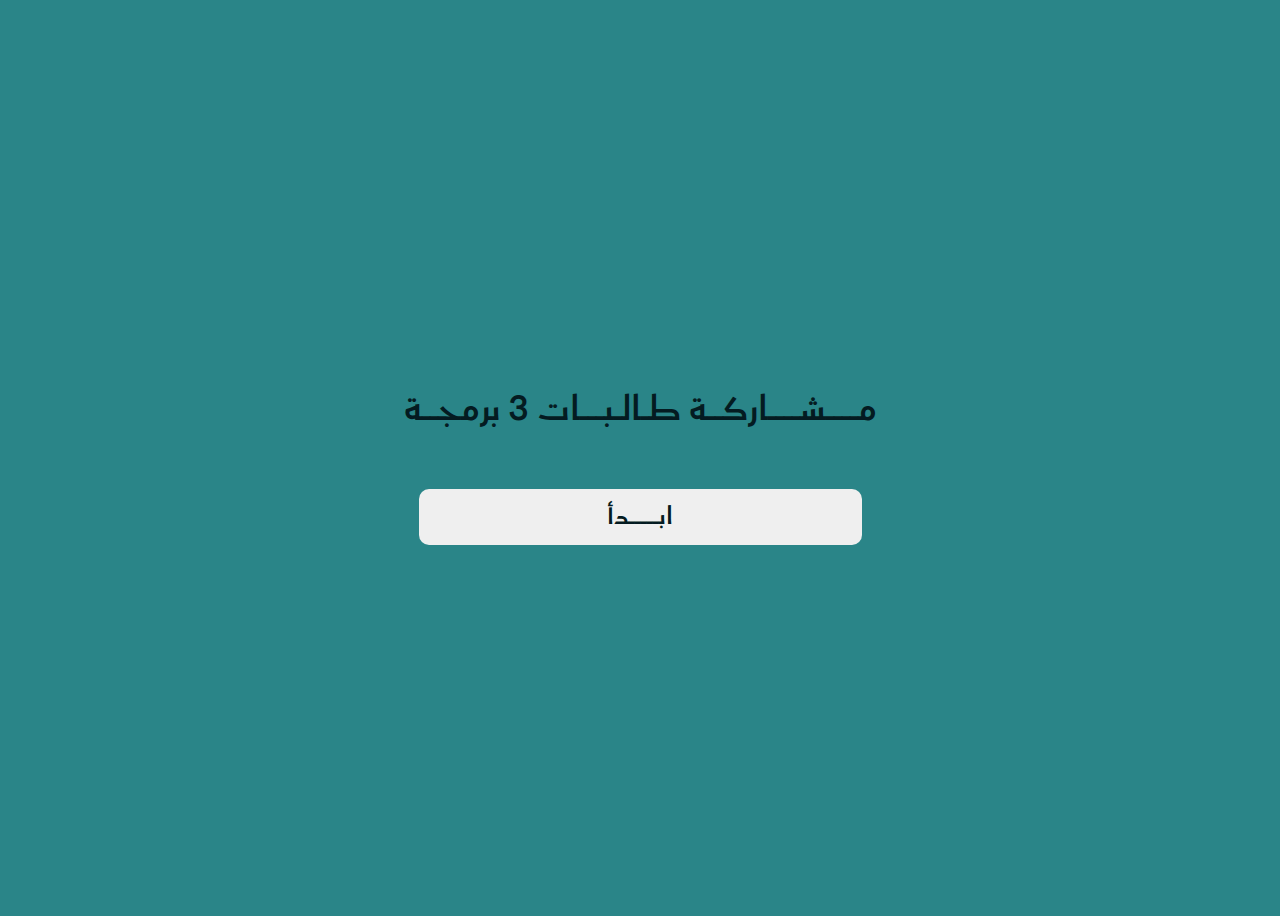
<file: index.html>
<!DOCTYPE html>
<html lang="en">
<head>
    <meta charset="UTF-8">
    <meta name="viewport" content="width=device-width, initial-scale=1.0">
    <title>Saudi National Day95</title>
    <link rel="icon" type="image/png" href="/imgs/LOGO-rgb.png">
    <link rel="stylesheet" href="style.css">
   <link rel="preconnect" href="https://fonts.googleapis.com">
<link rel="preconnect" href="https://fonts.gstatic.com" crossorigin>
<link href="https://fonts.googleapis.com/css2?family=Alan+Sans:wght@300..900&family=Fustat:wght@200..800&display=swap" rel="stylesheet">
<style>
 body{
    min-height: 100vh;
    display: flex;
    align-items: center;
    justify-content: center;
    background-image: url(./imgs/bg3.png);
    background-size: cover;
    background-repeat: no-repeat;
    background-position: center;
}
</style>
</head>
<body>
    <div class="main">
    <!--<img class="main_img" src="/imgs/LOGO-full color.png" alt="">-->
    <h1 class="main_heading">مــــشــــاركــة طـالـبـــات 3 برمجــة</h1>
    <button class="main_btn" id="main_btn"><a href="second..html" class="nav_btn">
      ابـــــدأ</a></button>
    </div>

    <!--First Q-->
    <!--<div id="second_page">
        <p class="question">في اي يوم تحتفل المملكه بالبيوم الوطني ؟</p>
        <input type="radio" id="option1" name="firstQ" value="HTML">
        <label class="options" for="option1">26<small>th</small> sep</label><br>

        <input type="radio" id="option2" name="firstQ" value="CSS">
        <label class="options" for="option2">23<small>th</small> sep</label><br>

        <input type="radio" id="option3" name="firstQ" value="JavaScript">
        <label class="options" for="option3">22<small>th</small> sep</label><br>
        <button class="next_btn">التـــالي</button>
    </div>-->

    <!--second Q-->
   <!-- <div id="third_page">
        <p class="question">كم عاماً مرّ على توحيد المملكة العربية السعودية حتى اليوم الوطني في عام 2025؟</p>
        <input type="radio" id="option1" name="firstQ" value="HTML">
        <label class="options" for="option1">93 عامًا</label><br>

        <input type="radio" id="option2" name="firstQ" value="CSS">
        <label class="options" for="option2">94 عامًا</label><br>

        <input type="radio" id="option3" name="firstQ" value="JavaScript">
        <label class="options" for="option3">95 عامًا</label><br>
        <button class="next_btn">التـــالي</button>
    </div>-->

    <!--third Q-->
    <!--<div id="forth_page">
        <p class="question">من هو مؤسس المملكة العربية السعودية؟</p>
        <input type="radio" id="option1" name="firstQ" value="HTML">
        <label class="third_options" for="option1">الملك فيصل</label><br>

        <input type="radio" id="option2" name="firstQ" value="CSS">
        <label class="third_options" for="option2">الملك عبد العزيز</label><br>

        <input type="radio" id="option3" name="firstQ" value="JavaScript">
        <label class="third_options" for="option3">الملك خالد</label><br>
        <button class="next_btn">التـــالي</button>
    </div>-->

    <!--Last page-->
    <!--<div class="fifth_page">
        <h1 class="main_heading">شكـــرًا على المشــاركة طـالـبـــات 3 برمجــة</h1>
    </div>-->

    
</body>

</html>
</file>
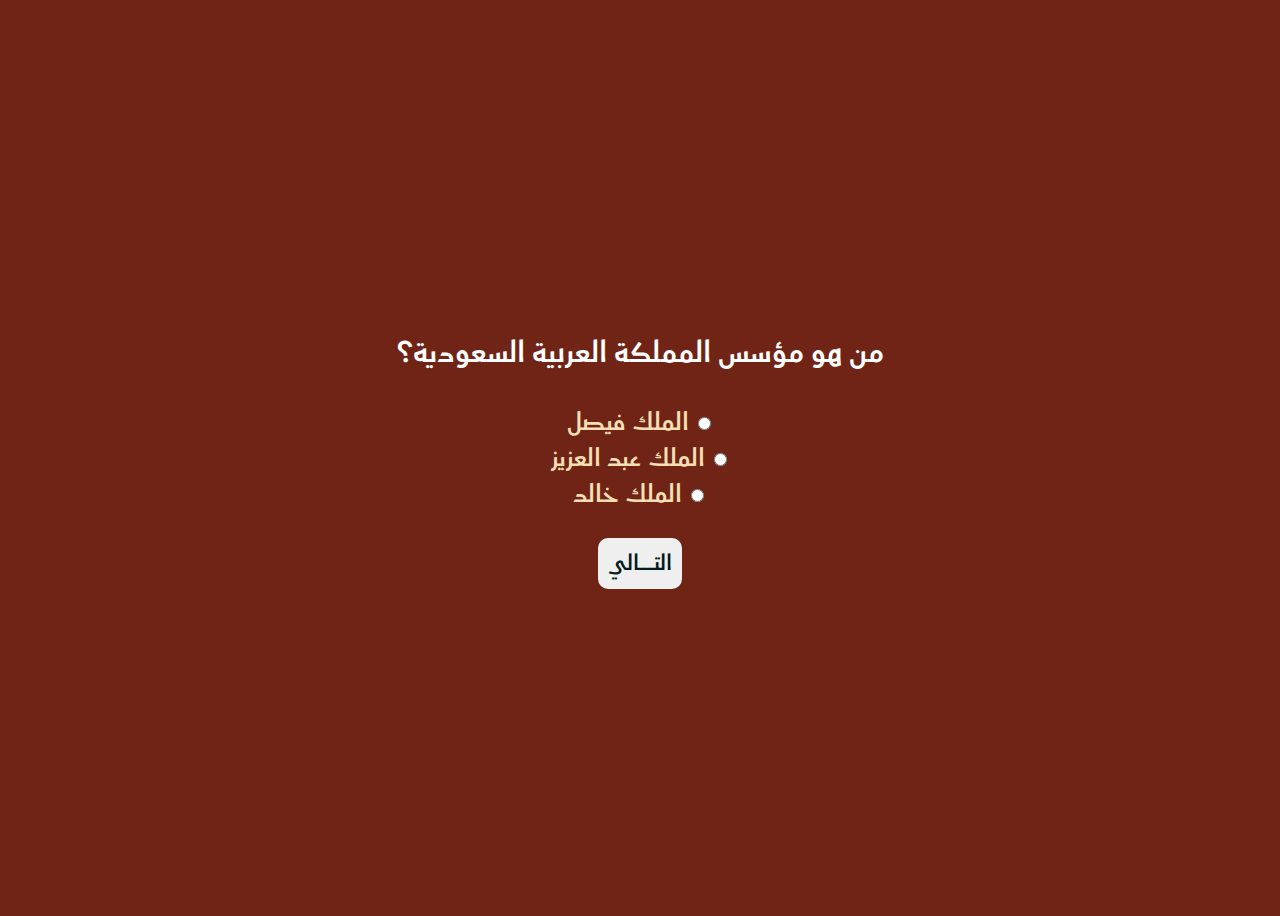
<file: forth.html>
<!DOCTYPE html>
<html lang="en">
<head>
    <meta charset="UTF-8">
    <meta name="viewport" content="width=device-width, initial-scale=1.0">
    <title>Saudi National Day95</title>
    <link rel="icon" type="image/png" href="/imgs/LOGO-rgb.png">
    <link rel="stylesheet" href="style.css">
   <link rel="preconnect" href="https://fonts.googleapis.com">
<link rel="preconnect" href="https://fonts.gstatic.com" crossorigin>
<link href="https://fonts.googleapis.com/css2?family=Alan+Sans:wght@300..900&family=Fustat:wght@200..800&display=swap" rel="stylesheet">
<style>
 body{
    min-height: 100vh;
    display: flex;
    align-items: center;
    justify-content: center;
    background-image: url("/imgs/bg5.png");
    background-size: cover;
    background-repeat: no-repeat;
    background-position: center;
}
</style>
</head>
<body>
    <!--third Q-->
    <div id="forth_page">
        <p class="question3">من هو مؤسس المملكة العربية السعودية؟</p>
        <input type="radio" id="option1" name="firstQ" value="HTML">
        <label class="third_options" for="option1">الملك فيصل</label><br>

        <input type="radio" id="option2" name="firstQ" value="CSS">
        <label class="third_options" for="option2">الملك عبد العزيز</label><br>

        <input type="radio" id="option3" name="firstQ" value="JavaScript">
        <label class="third_options" for="option3">الملك خالد</label><br>
        <button class="next_btn"><a href="last.html" class="nav_btn">
      التـــالي</a></button>
    </div>

    
</body>

</html>
</file>
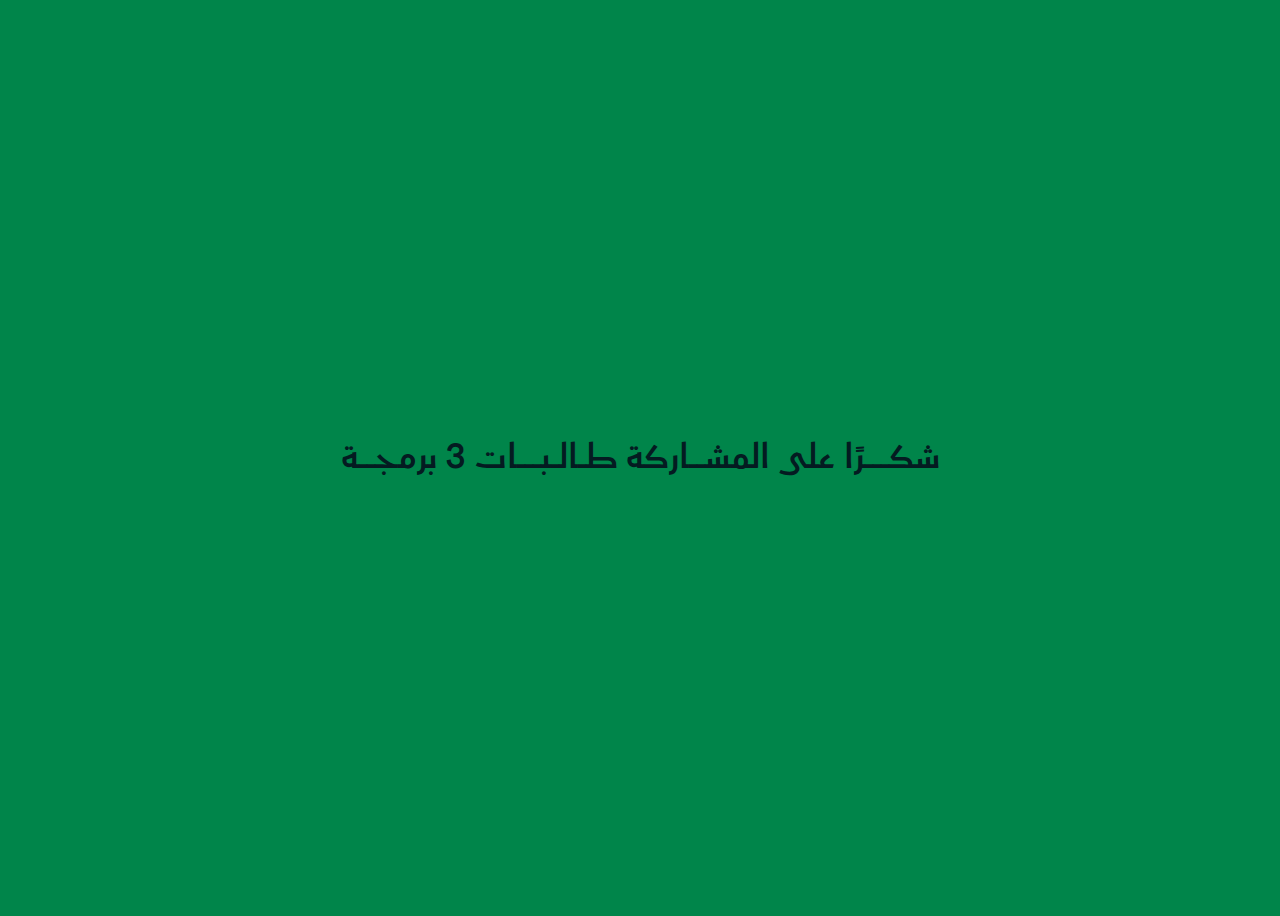
<file: last.html>
<!DOCTYPE html>
<html lang="en">
<head>
    <meta charset="UTF-8">
    <meta name="viewport" content="width=device-width, initial-scale=1.0">
    <title>Saudi National Day95</title>
    <link rel="icon" type="image/png" href="/imgs/LOGO-rgb.png">
    <link rel="stylesheet" href="style.css">
   <link rel="preconnect" href="https://fonts.googleapis.com">
<link rel="preconnect" href="https://fonts.gstatic.com" crossorigin>
<link href="https://fonts.googleapis.com/css2?family=Alan+Sans:wght@300..900&family=Fustat:wght@200..800&display=swap" rel="stylesheet">
<style>
 body{
    min-height: 100vh;
    display: flex;
    align-items: center;
    justify-content: center;
    background-image: url(/imgs/bg2.png);
    background-size: cover;
    background-repeat: no-repeat;
    background-position: center;
}
</style>
</head>
<body>
  <!--Last page-->
    <div class="fifth_page">
        <h1 class="main_heading">شكـــرًا على المشــاركة طـالـبـــات 3 برمجــة</h1>
    </div>

    
</body>

</html>
</file>
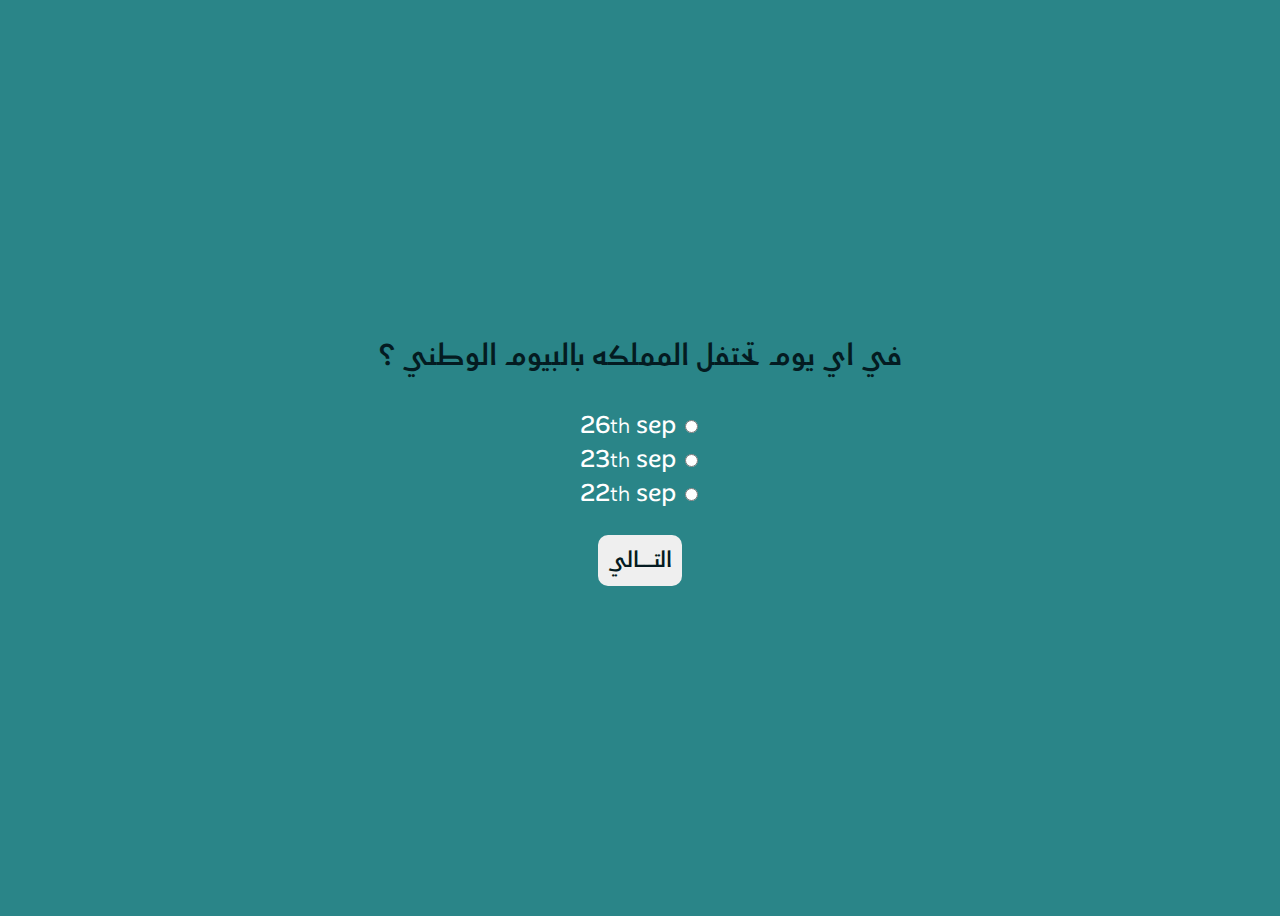
<file: second..html>
<!DOCTYPE html>
<html lang="en">
<head>
    <meta charset="UTF-8">
    <meta name="viewport" content="width=device-width, initial-scale=1.0">
    <title>Saudi National Day95</title>
    <link rel="icon" type="image/png" href="/imgs/LOGO-rgb.png">
    <link rel="stylesheet" href="style.css">
   <link rel="preconnect" href="https://fonts.googleapis.com">
<link rel="preconnect" href="https://fonts.gstatic.com" crossorigin>
<link href="https://fonts.googleapis.com/css2?family=Alan+Sans:wght@300..900&family=Fustat:wght@200..800&display=swap" rel="stylesheet">
<style>
 body{
    min-height: 100vh;
    display: flex;
    align-items: center;
    justify-content: center;
    background-image: url(../imgs/bg3.png);
    background-size: cover;
    background-repeat: no-repeat;
    background-position: center;
}
</style>
</head>
<body>
    <!--First Q-->
    <div id="second_page">
      <form>
        <p class="question">في اي يوم تحتفل المملكه بالبيوم الوطني ؟</p>
        <input type="radio" id="option1" name="firstQ" value="HTML" required/>
        <label class="options" for="option1" required>26<small>th</small> sep</label><br>

        <input type="radio" id="option2" name="firstQ" value="CSS">
        <label class="options" for="option2">23<small>th</small> sep</label><br>

        <input type="radio" id="option3" name="firstQ" value="JavaScript">
        <label class="options" for="option3">22<small>th</small> sep</label><br>
        <button type="submit" class="next_btn"><a href="third.html" class="nav_btn">
      التـــالي</a></button>
      </form>
    </div>

    
</body>

</html>
</file>
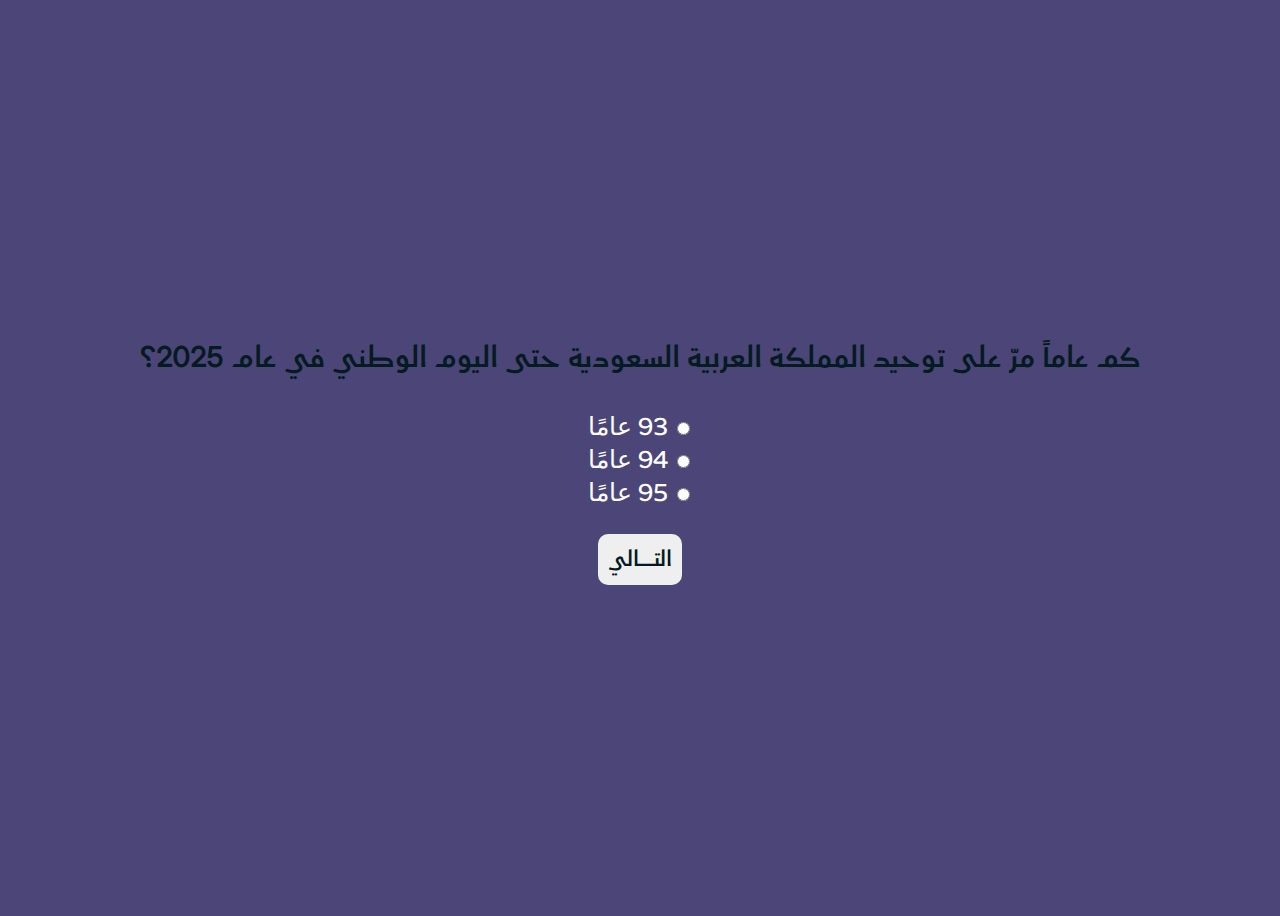
<file: third.html>
<!DOCTYPE html>
<html lang="en">
<head>
    <meta charset="UTF-8">
    <meta name="viewport" content="width=device-width, initial-scale=1.0">
    <title>Saudi National Day95</title>
    <link rel="icon" type="image/png" href="/imgs/LOGO-rgb.png">
    <link rel="stylesheet" href="style.css">
   <link rel="preconnect" href="https://fonts.googleapis.com">
<link rel="preconnect" href="https://fonts.gstatic.com" crossorigin>
<link href="https://fonts.googleapis.com/css2?family=Alan+Sans:wght@300..900&family=Fustat:wght@200..800&display=swap" rel="stylesheet">
<style>
 body{
    min-height: 100vh;
    display: flex;
    align-items: center;
    justify-content: center;
    background-image: url(../imgs/bg4.png);
    background-size: cover;
    background-repeat: no-repeat;
    background-position: center;
}
</style>
</head>
<body>
    <!--second Q-->
    <div id="third_page">
        <p class="question">كم عاماً مرّ على توحيد المملكة العربية السعودية حتى اليوم الوطني في عام 2025؟</p>
        <input type="radio" id="option1" name="firstQ" value="HTML">
        <label class="options" for="option1">93 عامًا</label><br>

        <input type="radio" id="option2" name="firstQ" value="CSS">
        <label class="options" for="option2">94 عامًا</label><br>

        <input type="radio" id="option3" name="firstQ" value="JavaScript">
        <label class="options" for="option3">95 عامًا</label><br>
        <button class="next_btn"><a href="forth.html" class="nav_btn">
      التـــالي</a></button>
    </div>

    
</body>
</html>
</file>
<file: style.css>
*{
   /* margin: 0;*/
    padding: 0;
    /*box-sizing: border-box;*/
    font-family: Fustat;
}
/*
body{
    min-height: 100vh;
    display: flex;
    align-items: center;
    justify-content: center;
    background-size: cover;
    background-repeat: no-repeat;
    background-position: center;
}*/
a{
  color: #041b21;
  text-decoration: none;
}
a:hover{
  color: #fff;

}
.main {
  display: flex;
  flex-direction: column;
  text-align: center;
  padding: 20px;
  gap: 16px;
  margin-top: 130px;
  /*background-color: #008449;*/
  
}
/*.main_img {
    max-width: 100%; height: auto;
    padding: 16px;
}*/
.main_heading{
    font-family: Fustat;
    color: #041b21;
    font-size: 35px;
}
.main_btn{
    font-family: Fustat;
    font-size: 25px;
    font-weight: bold;
    margin: 15px;
    margin-bottom: 140px;
    padding: 10px;
    border: none;
    border-radius: 10px;
}
.main_btn:hover{
  color: #fff;
  background-color:#041b21 ;
}
.next_btn:hover{
  background-color: #008449;
}
/*/////////////////////////////////////////////////////*/
#second_page{
  text-align: center;
  direction: rtl;
}
.question{
  color: #041b21;
  font-size: 30px;
  font-weight: bold;
  text-align: center;
}
.question3{
  color: #fff;
  font-size: 30px;
  font-weight: bold;
  text-align: center;
}
.options{
  font-size: 25px;
  font-family: alan sans;
  color: #fff;
}
.next_btn{
  font-family: Fustat;
    font-size: 22px;
    font-weight: bold;
    margin: 25px;
    padding: 10px;
    border: none;
    border-radius: 10px;
}
/*/////////////////////////////////////////////////*/
#third_page{
  text-align: center;
  direction: rtl;
}
#forth_page{
  text-align: center;
  direction: rtl;
  font-family: Fustat;
}
.third_options{
  font-size: 25px;
  font-weight: bold;
  color: wheat;
}
.fifth_page{
  text-align: center;
}

@media only screen and (max-width: 480px) {
  /* Styles specific to screens 480px wide or less */
  body {
    font-size: 14px;
  }
  .main {
    width: 100%;
  }

}
</file>
